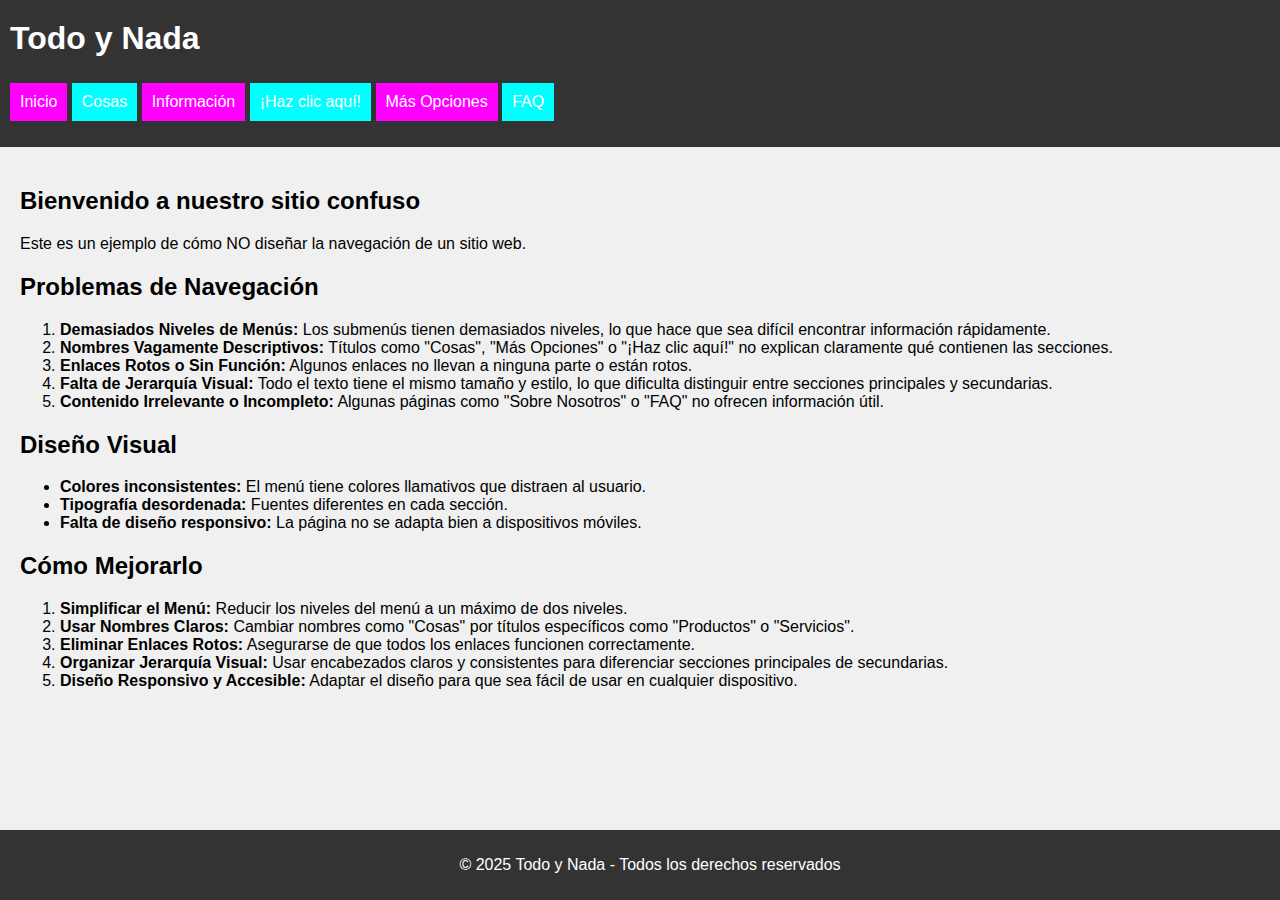
<file: ut6/ejemploNoUsabilidad/index.html>
<!DOCTYPE html>
<html lang="es">
<head>
    <meta charset="UTF-8">
    <meta name="viewport" content="width=device-width, initial-scale=1.0">
    <title>Todo y Nada - Navegación Confusa</title>
    <link rel="stylesheet" href="styles.css">
</head>
<body>
    <header>
        <h1>Todo y Nada</h1>
        <nav>
            <ul>
                <li><a href="#">Inicio</a></li>
                <li>
                    <a href="#">Cosas</a>
                    <ul>
                        <li><a href="#">Submenú 1</a>
                            <ul>
                                <li><a href="#">Cosas A</a></li>
                                <li><a href="#">Cosas B</a>
                                    <ul>
                                        <li><a href="#">Más Cosas B1</a>
                                            <ul>
                                                <li><a href="#">Incluso Más Cosas B1.1</a>
                                                    <ul>
                                                        <li><a href="#">¡Sorpresa!</a></li>
                                                    </ul>
                                                </li>
                                            </ul>
                                        </li>
                                    </ul>
                                </li>
                            </ul>
                        </li>
                        <li><a href="#">Submenú 2</a></li>
                        <li><a href="#">Submenú 3</a></li>
                    </ul>
                </li>
                <li><a href="#">Información</a></li>
                <li><a href="#">¡Haz clic aquí!</a></li>
                <li>
                    <a href="#">Más Opciones</a>
                    <ul>
                        <li><a href="#">Opción 1</a></li>
                        <li><a href="#">Opción 2</a></li>
                    </ul>
                </li>
                <li><a href="#">FAQ</a></li>
            </ul>
        </nav>
    </header>
    <main>
        <h2>Bienvenido a nuestro sitio confuso</h2>
        <p>Este es un ejemplo de cómo NO diseñar la navegación de un sitio web.</p>
        <p>
            <h2>Problemas de Navegación</h2> <ol> <li><strong>Demasiados Niveles de Menús:</strong> Los submenús tienen demasiados niveles, lo que hace que sea difícil encontrar información rápidamente.</li> <li><strong>Nombres Vagamente Descriptivos:</strong> Títulos como "Cosas", "Más Opciones" o "¡Haz clic aquí!" no explican claramente qué contienen las secciones.</li> <li><strong>Enlaces Rotos o Sin Función:</strong> Algunos enlaces no llevan a ninguna parte o están rotos.</li> <li><strong>Falta de Jerarquía Visual:</strong> Todo el texto tiene el mismo tamaño y estilo, lo que dificulta distinguir entre secciones principales y secundarias.</li> <li><strong>Contenido Irrelevante o Incompleto:</strong> Algunas páginas como "Sobre Nosotros" o "FAQ" no ofrecen información útil.</li> </ol> <h2>Diseño Visual</h2> <ul> <li><strong>Colores inconsistentes:</strong> El menú tiene colores llamativos que distraen al usuario.</li> <li><strong>Tipografía desordenada:</strong> Fuentes diferentes en cada sección.</li> <li><strong>Falta de diseño responsivo:</strong> La página no se adapta bien a dispositivos móviles.</li> </ul> <h2>Cómo Mejorarlo</h2> <ol> <li><strong>Simplificar el Menú:</strong> Reducir los niveles del menú a un máximo de dos niveles.</li> <li><strong>Usar Nombres Claros:</strong> Cambiar nombres como "Cosas" por títulos específicos como "Productos" o "Servicios".</li> <li><strong>Eliminar Enlaces Rotos:</strong> Asegurarse de que todos los enlaces funcionen correctamente.</li> <li><strong>Organizar Jerarquía Visual:</strong> Usar encabezados claros y consistentes para diferenciar secciones principales de secundarias.</li> <li><strong>Diseño Responsivo y Accesible:</strong> Adaptar el diseño para que sea fácil de usar en cualquier dispositivo.</li> </ol>
        </p>
    </main>
    <footer>
        <p>&copy; 2025 Todo y Nada - Todos los derechos reservados</p>
    </footer>
</body>
</html>
</file>
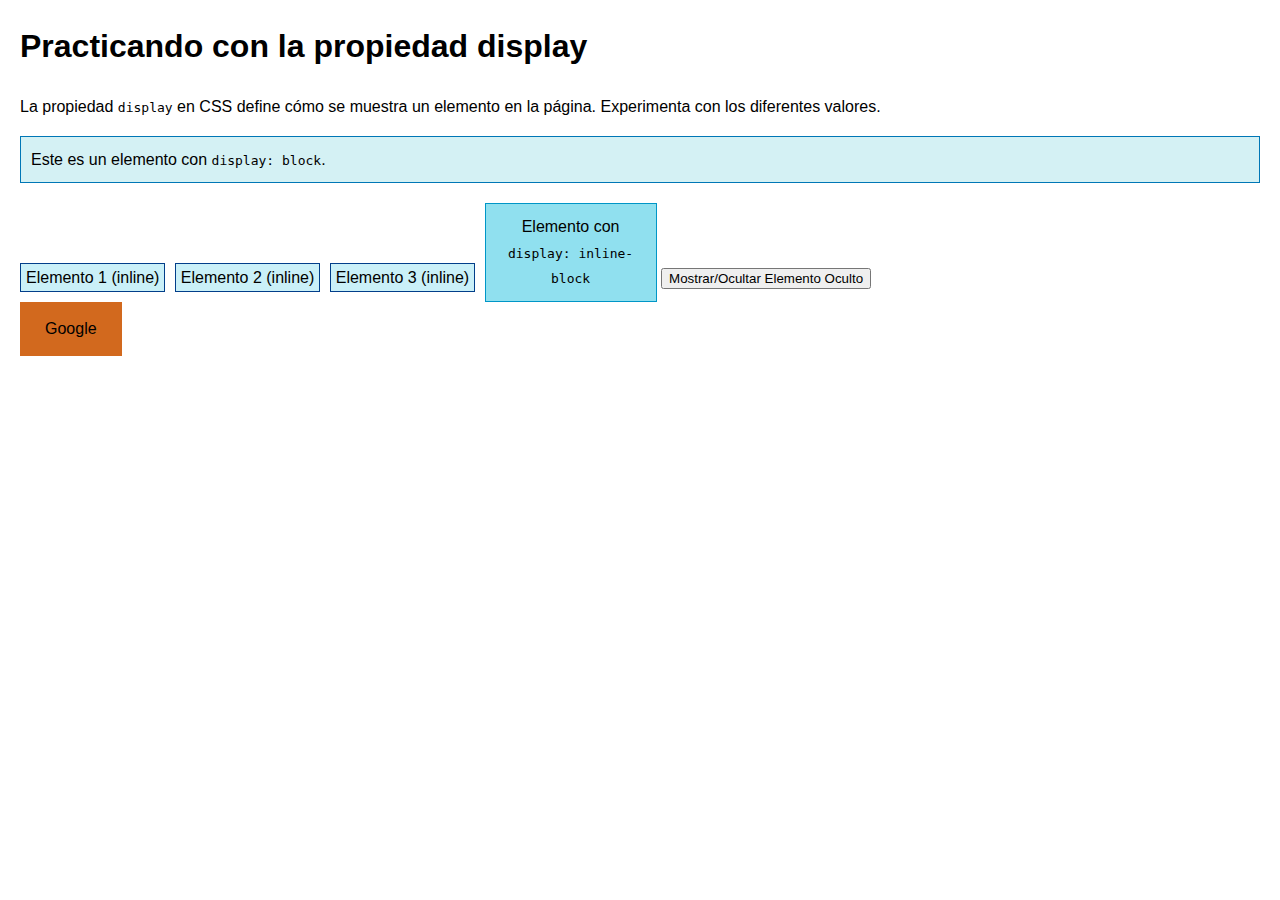
<file: UT2/display.html>
<!DOCTYPE html>
<html lang="es">
<head>
    <meta charset="UTF-8">
    <meta name="viewport" content="width=device-width, initial-scale=1.0">
    <title>Propiedad Display</title>
    <link rel="stylesheet" href="display.css">
    <style>
        a:link {
            color:black;
        }
        a:visited {
            color:green;
        }
        a:hover {
            color:blue;
        }
        a {
            background-color: chocolate;
            color: white;
            padding: 14px 25px;
            text-align: center;
            text-decoration: none;
            display: inline-block;
        }
    </style>
</head>
<body>
    <script>
        function quitate() {

            document.getElementById('quitar').style.display='none';
        }
    </script>
    <h1>Practicando con la propiedad display</h1>
    <p>La propiedad <code>display</code> en CSS define cómo se muestra un elemento en la página. Experimenta con los diferentes valores.</p>

    <div class="block" id="quitar">Este es un elemento con <code>display: block</code>.</div>
    <span class="inline">Elemento 1 (inline)</span>
    <span class="inline">Elemento 2 (inline)</span>
    <span class="inline">Elemento 3 (inline)</span>
    <div class="inline-block">Elemento con <code>display: inline-block</code></div>
    <div class="hidden">Este elemento está oculto con <code>display: none</code>.</div>

    <button id="toggleVisibility" onclick="quitate();">Mostrar/Ocultar Elemento Oculto</button>

    <div>

        <a href="http://www.google.com">Google</a>
    </div>

    <script>
        const button = document.getElementById('toggleVisibility');
        const hiddenElement = document.querySelector('.hidden');
        button.addEventListener('click', () => {
            if (hiddenElement.style.display === 'none') {
                hiddenElement.style.display = 'block';
            } else {
                hiddenElement.style.display = 'none';
            }
        });
    </script>
</body>
</html>
</file>
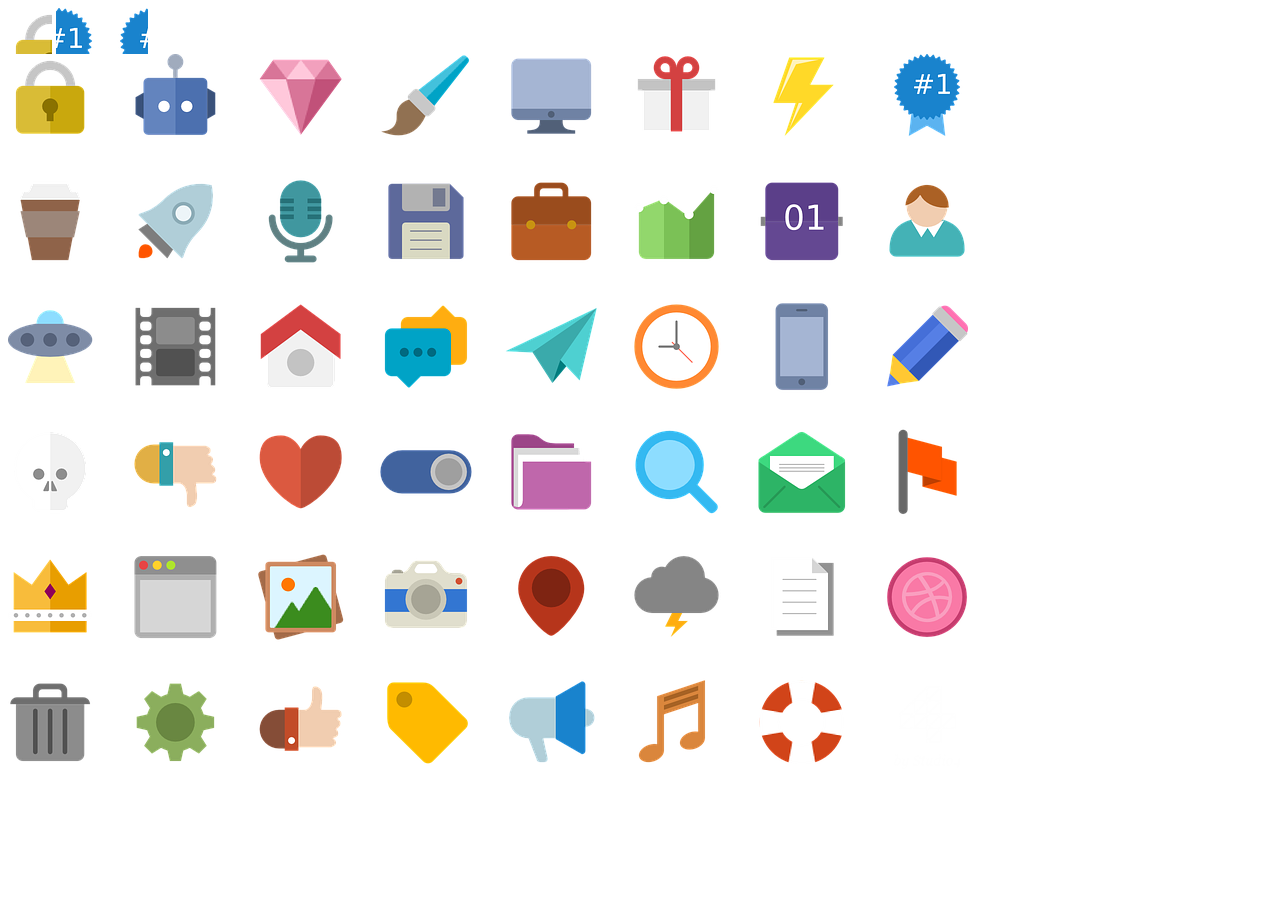
<file: UT2/Ejercicio33.html>
<!DOCTYPE html>
<html lang="en">
<head>
    <meta charset="UTF-8">
    <meta name="viewport" content="width=device-width, initial-scale=1.0">
    <title>Document</title>
    <style>
        .icon {
            display: inline-block;
            width: 44px;
            height: 46px;
            background-image: url('sprites01.png'); /* Enlace al sprite */
            /*background-size: cover; /* Asegura que todo el sprite se ajuste */
            text-indent: -9999px; /* Oculta el texto */
        }

        .icon.home {
            background-position: 0 0; /* Posición del icono "Inicio" */
        }

        .icon.search {
            background-position: 44px 0; /* Posición del icono "Buscar" */
        }

        .icon.settings {
            background-position: 90px 0; /* Posición del icono "Configuración" */
        }
    </style>
</head>
<body>
    <div class="menu">
        <a href="#" class="icon home">Inicio</a>
        <a href="#" class="icon search">Buscar</a>
        <a href="#" class="icon settings">Configuración</a>
    </div>
    <img src="sprites01.png">
</body>
</html>
</file>
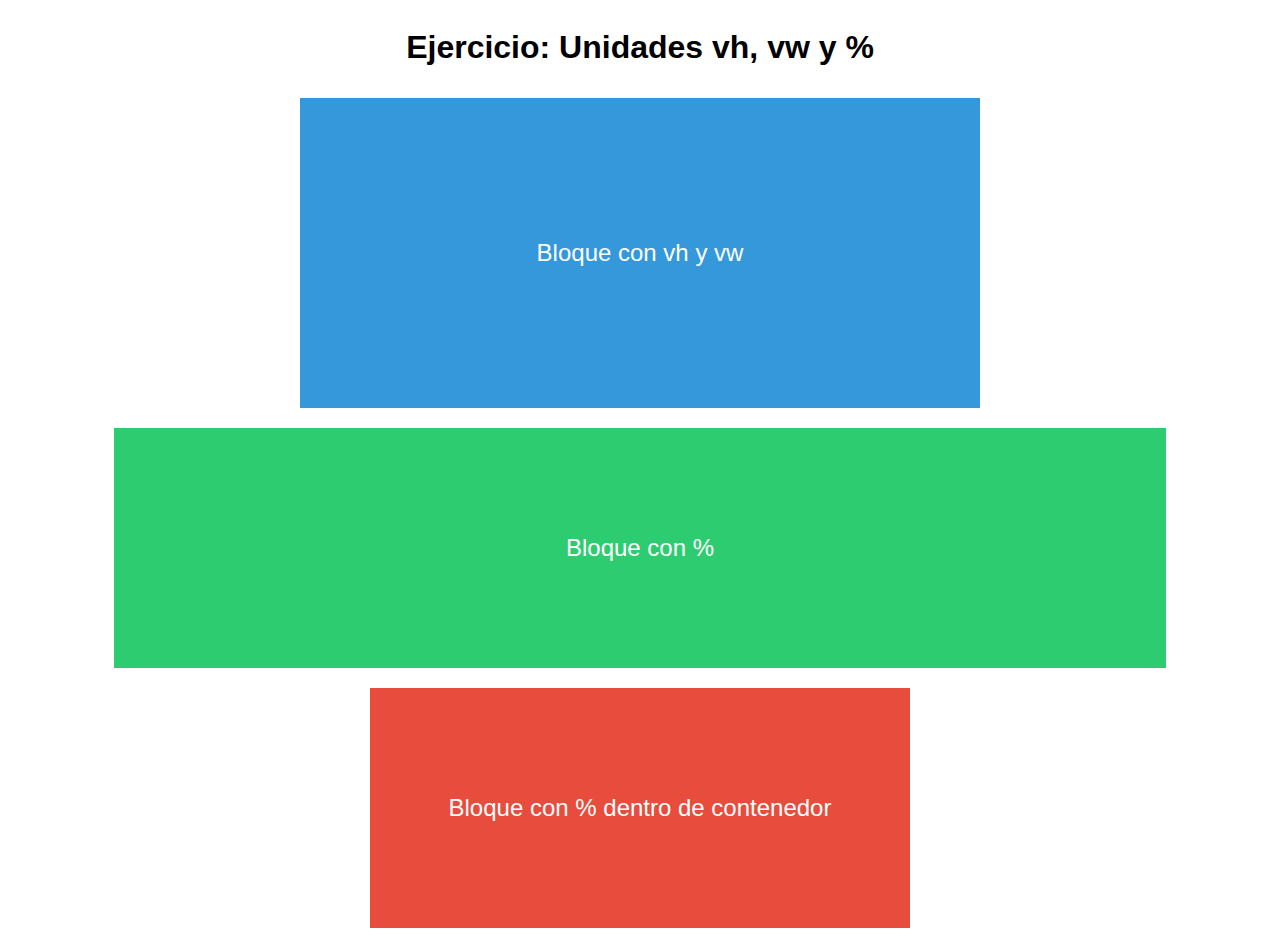
<file: UT2/Ejercicio9.html>
<!DOCTYPE html>
<html lang="es">
<head>
    <meta charset="UTF-8">
    <meta name="viewport" content="width=device-width, initial-scale=1.0">
    <title>Ejercicio con vh, vw y %</title>
    <link rel="stylesheet" href="styles.css">
</head>
<body>
    <h1>Ejercicio: Unidades vh, vw y %</h1>
    <div class="vh-box">Bloque con vh y vw</div>
    <div class="vw-box">Bloque con %</div>
    <div class="percent-box">Bloque con % dentro de contenedor</div>
</body>
</html>
</file>
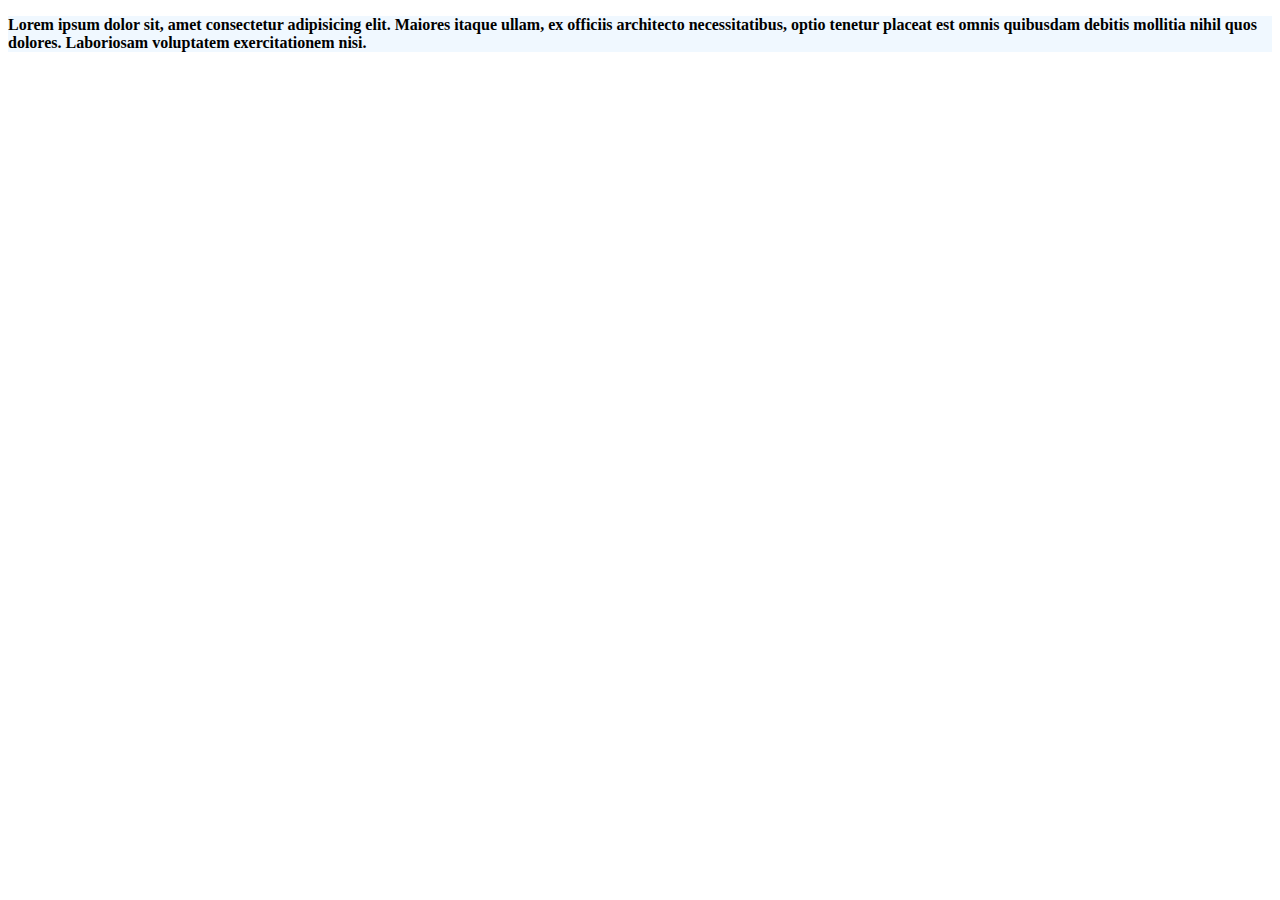
<file: UT2/Untitled-1.html>
<!DOCTYPE html>
<html lang="en">

<head>
    <meta charset="UTF-8">
    <meta name="viewport" content="width=device-width, initial-scale=1.0">
    <title>Document</title>
    <link rel="stylesheet" href="ejercicio.css">
    <style>
        p {
            background-color: aliceblue !important;
        }
    </style>
</head>

<body>
    <p class="clase" id="parrafo">Lorem ipsum dolor sit, amet consectetur adipisicing elit. Maiores itaque ullam, ex officiis architecto
        necessitatibus, optio tenetur placeat est omnis quibusdam debitis mollitia nihil quos dolores. Laboriosam
        voluptatem exercitationem nisi.
    </p>
</body>

</html>
</file>
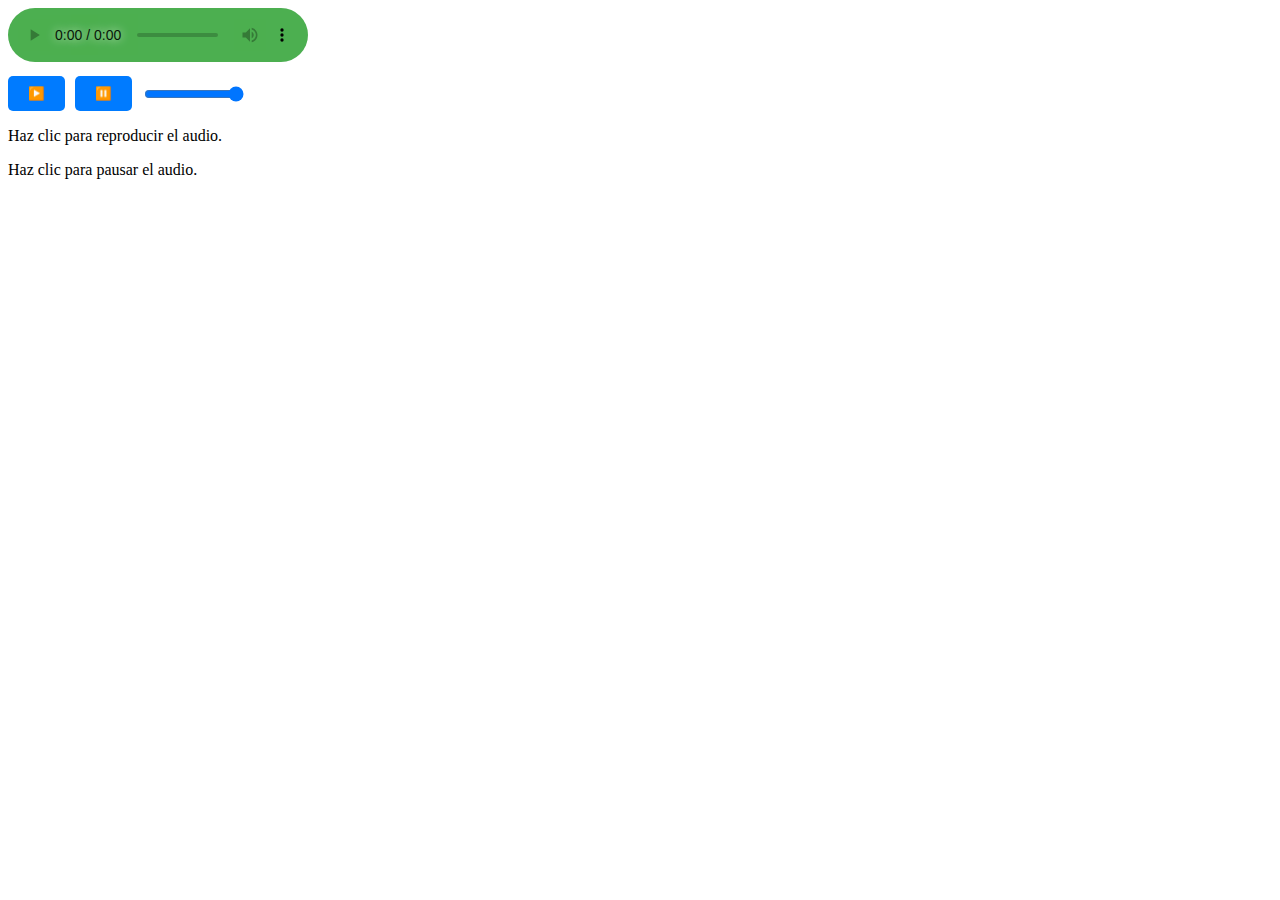
<file: UT3/Ejercicio12.html>
<!DOCTYPE html>
<html lang="en">
<head>
    <meta charset="UTF-8">
    <meta name="viewport" content="width=device-width, initial-scale=1.0">
    <title>Document</title>
    <style>
        .audio-controls {
  display: flex;
  align-items: center;
  gap: 10px;
  margin-top: 10px;
}

button {
  padding: 10px 20px;
  background-color: #007BFF;
  color: white;
  border: none;
  border-radius: 5px;
  cursor: pointer;
}

button:hover {
  background-color: #0056b3;
}

input[type="range"] {
  width: 100px;
}
audio::-webkit-media-controls-panel {
    background-color: #4CAF50; /* Color de fondo de los controles en Chrome/Safari */
}
    </style>
</head>
<body>
    <audio controls id="myAudio" src="https://www.w3schools.com/tags/horse.ogg">
    </audio>
    <div class="audio-controls">
      <button id="playBtn" aria-label="Reproducir" aria-describedby="playDesc">
        <span class="play-icon">▶️</span>
      </button>
      <button id="pauseBtn" aria-label="Pausar" aria-describedby="pauseDesc">
        <span class="pause-icon">⏸️</span>
      </button>
      <input type="range" id="volumeCtrl" aria-label="Control de volumen" min="0" max="1" step="0.1" value="1">
    </div>
    <p id="playDesc">Haz clic para reproducir el audio.</p>
    <p id="pauseDesc">Haz clic para pausar el audio.</p>
    <script>
        const audio = document.getElementById('myAudio');
const playBtn = document.getElementById('playBtn');
const pauseBtn = document.getElementById('pauseBtn');
const volumeCtrl = document.getElementById('volumeCtrl');

playBtn.addEventListener('click', () => {
  audio.play();
});

pauseBtn.addEventListener('click', () => {
  audio.pause();
});

volumeCtrl.addEventListener('input', () => {
  audio.volume = volumeCtrl.value;
});
    </script>
</body>
</html>
</file>
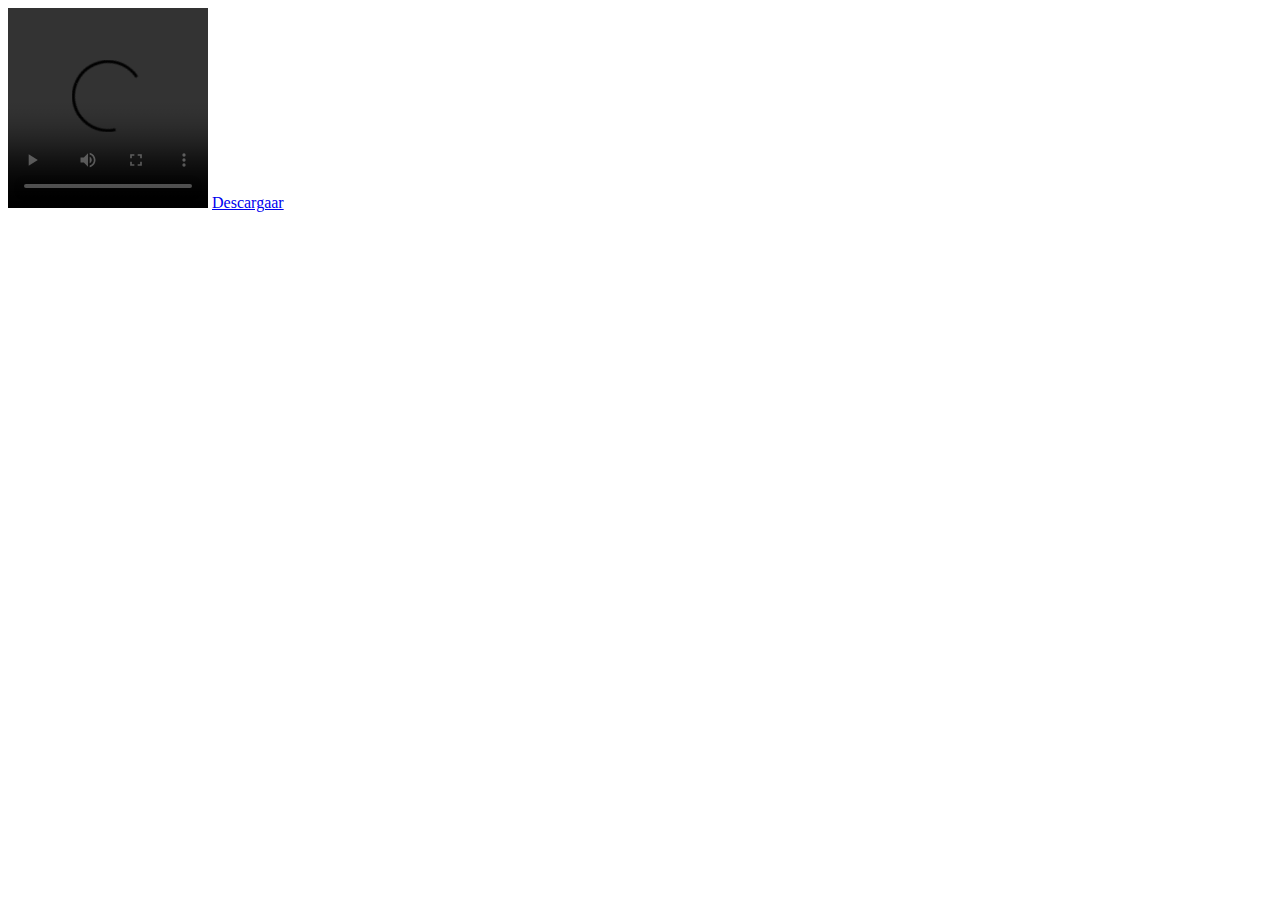
<file: UT3/Ejercicio16.html>
<!DOCTYPE html>
<html lang="en">
<head>
    <meta charset="UTF-8">
    <meta name="viewport" content="width=device-width, initial-scale=1.0">
    <title>Document</title>
</head>
<body>
    <video controls width="200px" height="200px"  autoplay>
        <source src="C:\Users\Fran Gómez\Downloads\video.webm" type="vide/webm">
        <source src="C:\Users\Fran Gómez\Downloads\video.mp4" type="video/mp4">
        Tu navegador no acepta MP4 ni WebM
    </video>

    <a href="C:\Users\Fran Gómez\Downloads\video.mp4" target="download">Descargaar</a>
</body>
</html>
</file>
<file: ut6/ejemploNoUsabilidad/styles.css>
body {
    font-family: Arial, sans-serif;
    margin: 0;
    padding: 0;
    background-color: #f0f0f0;
}

header {
    background-color: #333;
    color: white;
    padding: 10px;
}

h1 {
    margin: 0;
    padding: 10px 0;
}

nav ul {
    list-style-type: none;
    padding: 0;
}

nav ul li {
    display: inline-block;
    position: relative;
}

nav ul li a {
    display: block;
    padding: 10px;
    color: white;
    text-decoration: none;
}

nav ul li ul {
    display: none;
    position: absolute;
    background-color: #444;
    min-width: 200px;
}

nav ul li:hover > ul {
    display: block;
}

nav ul li ul li {
    display: block;
}

nav ul li ul li ul {
    left: 100%;
    top: 0;
}

main {
    padding: 20px;
}

footer {
    background-color: #333;
    color: white;
    text-align: center;
    padding: 10px;
    position: fixed;
    bottom: 0;
    width: 100%;
}

/* Estilos confusos adicionales */
nav ul li:nth-child(odd) a {
    background-color: #ff00ff;
}

nav ul li:nth-child(even) a {
    background-color: #00ffff;
}

nav ul li ul li a {
    font-style: italic;
}

nav ul li ul li ul li a {
    font-weight: bold;
}
</file>
<file: UT2/display.css>
/* Estilos generales */
body {
    font-family: Arial, sans-serif;
    margin: 20px;
    line-height: 1.6;
}

/* Bloque */
.block {
    display: block;
    background-color: #d4f1f4;
    padding: 10px;
    margin-bottom: 10px;
    border: 1px solid #0077b6;
}

/* Inline */
.inline {
    display: inline;
    background-color: #caf0f8;
    padding: 5px;
    margin-right: 5px;
    border: 1px solid #023e8a;
}

/* Inline-block */
.inline-block {
    display: inline-block;
    background-color: #90e0ef;
    padding: 10px;
    margin-top: 10px;
    border: 1px solid #0096c7;
    width: 150px;
    text-align: center;
}

/* Oculto */
.hidden {
    display: none; /* Elemento inicialmente oculto */
    background-color: #ffccd5;
    padding: 10px;
    border: 1px solid #d00000;
}
</file>
<file: UT2/styles.css>
/* CSS Básico para Todos los Bloques */
body {
    font-family: Arial, sans-serif;
    display: flex;
    flex-direction: column;
    align-items: center;
}

h1 {
    text-align: center;
}

.vh-box, .vw-box, .percent-box {
    color: white;
    display: flex;
    align-items: center;
    justify-content: center;
    font-size: 1.5em;
    margin: 10px;
    text-align: center;
    padding: 20px;
}

/* Bloque con vh y vw */
.vh-box {
    background-color: #3498db; /* Azul */
    width: 50vw; /* Completa con 50vw para que ocupe el 50% del ancho del viewport */
    height: 30vh; /* Completa con 30vh para que ocupe el 30% de la altura del viewport */
}

/* Bloque con % */
.vw-box {
    background-color: #2ecc71; /* Verde */
    width: 80%; /* Completa con 80% para que ocupe el 80% del ancho del contenedor */
    height: 200px; /* Completa con 200px para una altura fija */
}

/* Bloque con % y max-width */
.percent-box {
    background-color: #e74c3c; /* Rojo */
    width: 60%; /* Completa con 60% para que ocupe el 60% del ancho del contenedor */
    height: 200px; /* Completa con 200px para una altura fija */
    max-width: 500px; /* Completa con 500px para limitar el ancho máximo */
}
</file>
<file: UT2/ejercicio.css>
p {
    background-color: blue ;
    font-weight: bolder;
}

p {
    background-color: rgb(188, 45, 93) ;
    font-weight: bolder;
}
</file>
